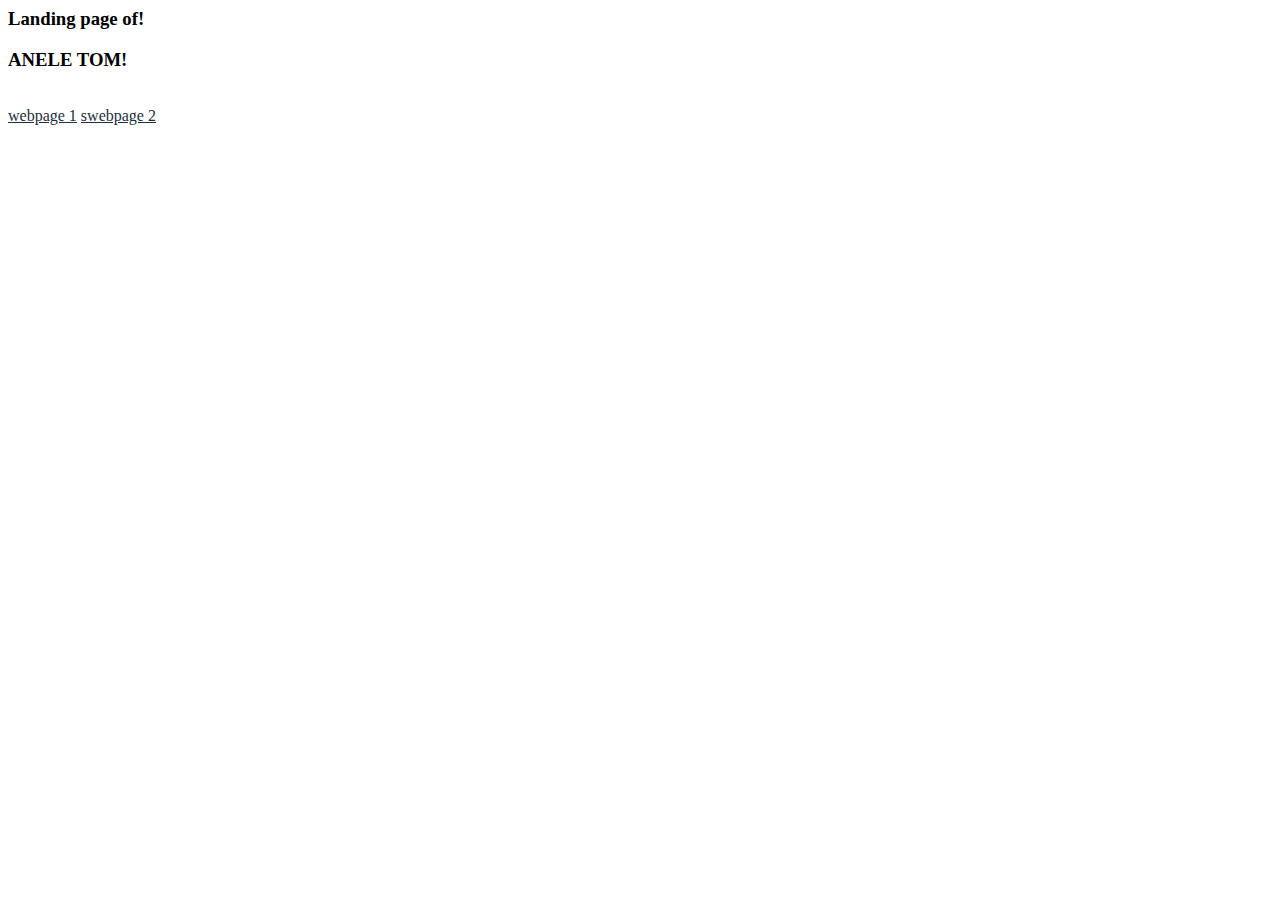
<file: index.html>
<!DOCTYPE HTML PUBLIC "-//W3C//DTD HTML 4.0 Transitional//EN">
<html>
<head>
	<meta http-equiv="content-type" content="text/html; charset=utf-8"/>
	<title>link beteween two basic webpages</title>
	<meta name="generator" content="LibreOffice 5.1.6.2 (Linux)"/>
	<meta name="created" content="2018-03-06T09:27:17.296669536"/>
	<meta name="changed" content="00:00:00"/>
	<style type="text/css">
		.container a {
			color: #212f3d ;
		}
		a:hover {
			background-color:#fadbd8;
			font-size: 18px;
			border: 1px solid #fff;
			border-radius: 5px;
			color: #fff;
			padding: 2px;
			transition: 0.5s ease-in-out;
		}
	</style>
</head>
<body>
	<div class="container">
		<h3>Landing page of!</h3>
		<h3>ANELE TOM!</h3>
		<br>
		<a href="webpage/basic-index.html" target="_blank">webpage 1</a>
		<a href="Skeleton/index.html" target="_blank">swebpage 2</a>
	</div>
</p>
</body>
</html>
</file>
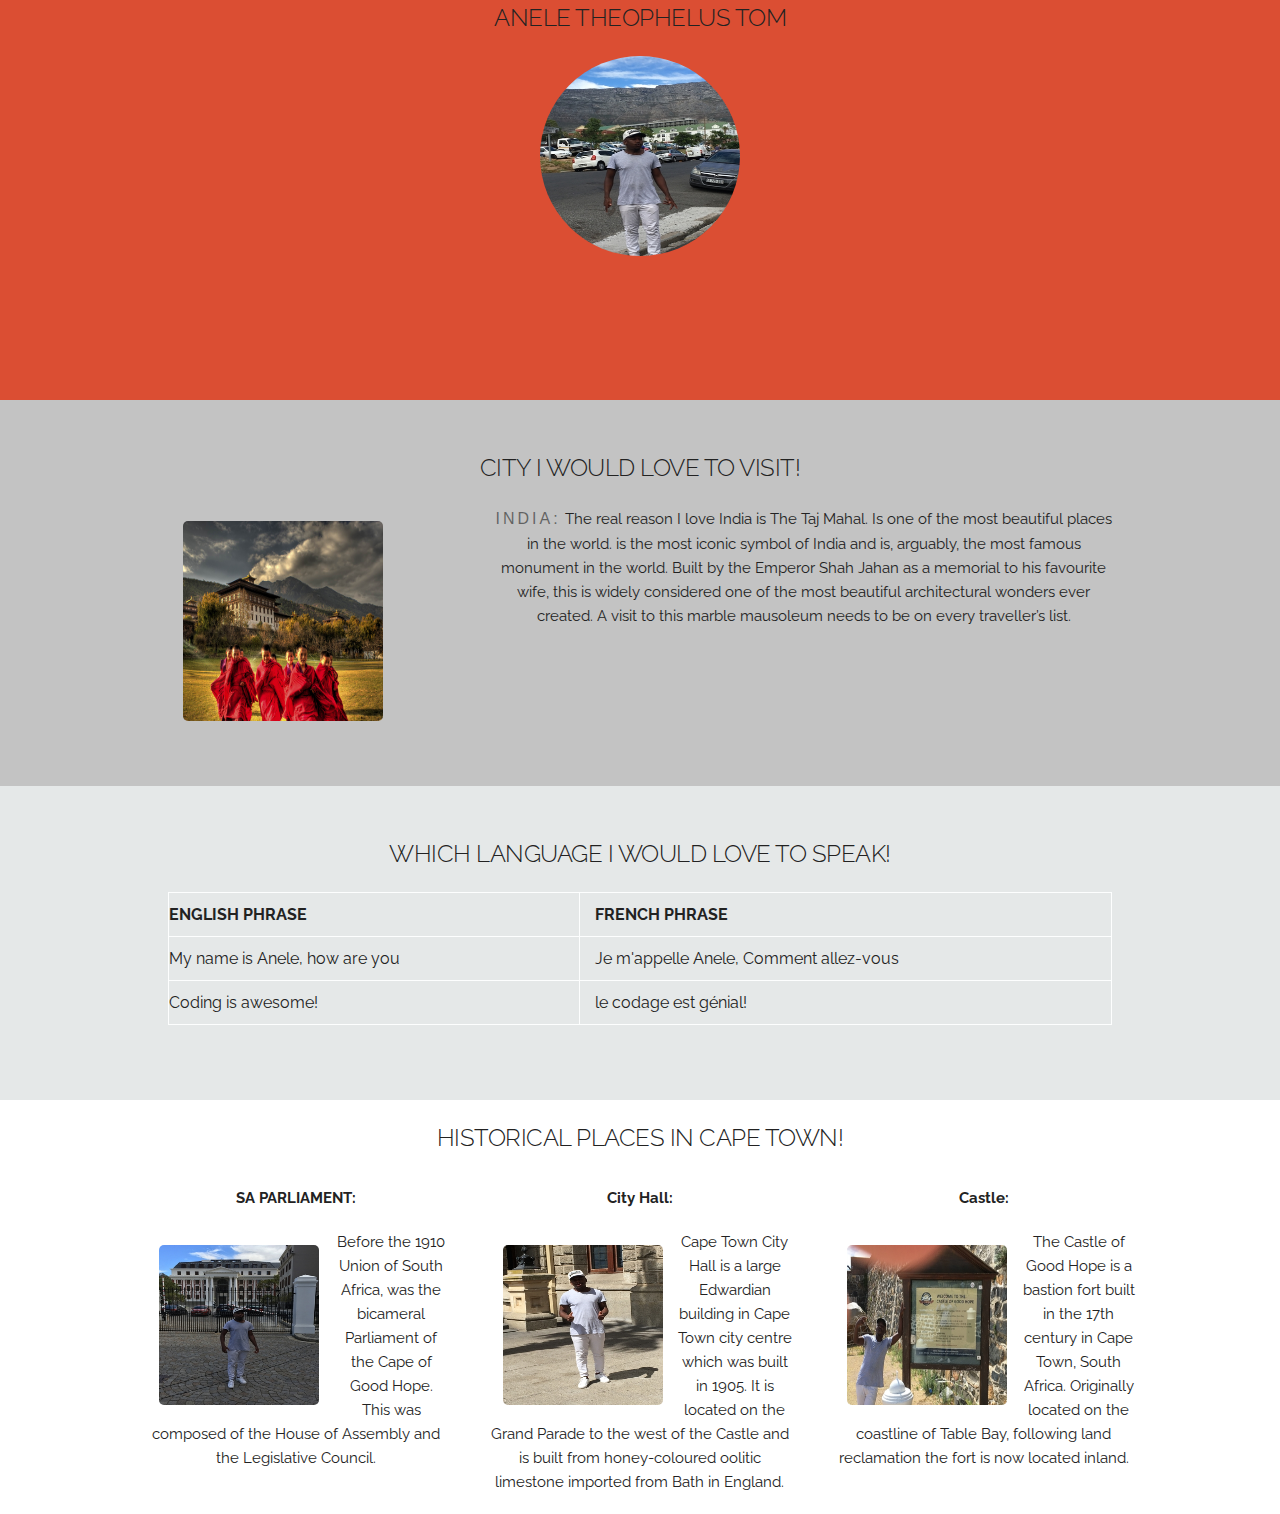
<file: Skeleton/index.html>
<html lang="en">

<head>

    <!-- Basic Page Needs
  –––––––––––––––––––––––––––––––––––––––––––––––––– -->
    <meta charset="utf-8">
    <title>skeleton basic webpage</title>
    <meta name="description" content="">
    <meta name="author" content="">

    <!-- Mobile Specific Metas
  –––––––––––––––––––––––––––––––––––––––––––––––––– -->
    <meta name="viewport" content="width=device-width, initial-scale=1">

    <!-- FONT
  –––––––––––––––––––––––––––––––––––––––––––––––––– -->
    <link href="//fonts.googleapis.com/css?family=Raleway:400,300,600" rel="stylesheet" type="text/css">

    <!-- CSS
  –––––––––––––––––––––––––––––––––––––––––––––––––– -->
    <link rel="stylesheet" href="css/design.css">
    <link rel="stylesheet" href="css/normalize.css">
    <link rel="stylesheet" href="css/skeleton.css">

    <!-- Favicon
  –––––––––––––––––––––––––––––––––––––––––––––––––– -->
    <link rel="icon" type="image/png" href="images/favicon.png">

</head>

<body>

    <!-- header section
  –––––––––––––––––––––––––––––––––––––––––––––––––– -->
    <section class="header">
        <h5>ANELE THEOPHELUS TOM</h5>
        <div class="container">
            <div class="row">
                <img src="../Skeleton/images/table-mountain.jpg" alt="table mountain" style="width: 200px; height: 200px; border-radius: 50%;">
            </div>
        </div>
    </section>
    <!-- End header section
  –––––––––––––––––––––––––––––––––––––––––––––––––– -->


    <!-- which city section
  –––––––––––––––––––––––––––––––––––––––––––––––––– -->
    <section class="which-city u-full-width">
        <div class="container">
            <h5>CITY I WOULD LOVE TO VISIT!</h5>
            <div class="row">
                <div class="four columns">
                    <img class="u-max-full-width" src="../Skeleton/images/2936.png" alt="Taj Mahal" style="width: 200px; height: 200px; border-radius: 5px;">
                </div>
                <div class="eight columns u-max-full-width">
                    <span>INDIA:</span> The real reason I love India is The Taj Mahal. Is one of the
                    most beautiful places in the world. is the most iconic symbol of India and is, arguably,
                    the most famous monument in the world. Built by the Emperor Shah Jahan as a memorial to his favourite wife,
                    this is widely considered one of the most beautiful architectural wonders ever created.
                    A visit to this marble mausoleum needs to be on every traveller’s list.
                </div>
            </div>
          </div>
    </section>

    <!-- End which city sectionSkeleton/images/2936.pngSkeleton/images/2936.png
  –––––––––––––––––––––––––––––––––––––––––––––––––– -->
    <!-- langauge i would love to speak section
  –––––––––––––––––––––––––––––––––––––––––––––––––– -->
    <section class="w-language">
        <div class="container">
            <h5>WHICH LANGUAGE I WOULD LOVE TO SPEAK!</h5>
            <table class="u-full-width">
                <thead>
                    <tr>
                        <th>ENGLISH PHRASE</th>
                        <th>FRENCH PHRASE</th>
                    </tr>
                </thead>
                <tbody>
                    <tr>
                        <td>My name is Anele, how are you</td>
                        <td>Je m'appelle Anele, Comment allez-vous</td>
                    </tr>
                    <tr>
                        <td>Coding is awesome!</td>
                        <td>le codage est génial!</td>
                    </tr>
                </tbody>
            </table>
        </div>
    </section>

    <!-- End which city section
    –––––––––––––––––––––––––––––––––––––––––––––––––– -->
  <!-- historical places section
–––––––––––––––––––––––––––––––––––––––––––––––––– -->
  <section class="h-places u-full-width">
    <div class="container">
          <h5>HISTORICAL PLACES IN CAPE TOWN!</h5>
          <div class="row">
              <div class="four columns">
                <h6><b>SA PARLIAMENT:</b></h6>
                  <img class="u-max-full-width" src="../Skeleton/images/parliament.jpg" alt="SA Parliament" style="width: 160px; height: 160px; border-radius: 5px;">
                  Before the 1910 Union of South Africa, was the bicameral Parliament of the Cape of Good Hope.
                  This was composed of the House of Assembly and the Legislative Council.
              </div>
              <div class="four columns">
                <h6><b>City Hall:</b></h6>
                  <img class="u-max-full-width" src="../Skeleton/images/city-hall.jpg" alt="City hall" style="width: 160px; height: 160px; border-radius: 5px;">
                    Cape Town City Hall is a large Edwardian building in Cape Town city centre which was built in 1905.
                    It is located on the Grand Parade to the west of the Castle and is built from honey-coloured oolitic limestone imported from Bath in England.
                </div>
              <div class="four columns">
                <h6><b>Castle:</b></h6>
                  <img class="u-max-full-width" src="../Skeleton/images/castle.jpg" alt="Castle" style="width: 160px; height: 160px; border-radius: 5px;">
                    The Castle of Good Hope is a bastion fort built in the 17th century in Cape Town, South Africa.
                    Originally located on the coastline of Table Bay, following land reclamation the fort is now located inland.
                </div>
          </div>
        </div>
  </section>

  <!-- historical section section
–––––––––––––––––––––––––––––––––––––––––––––––––– -->

</body>

</html>
</file>
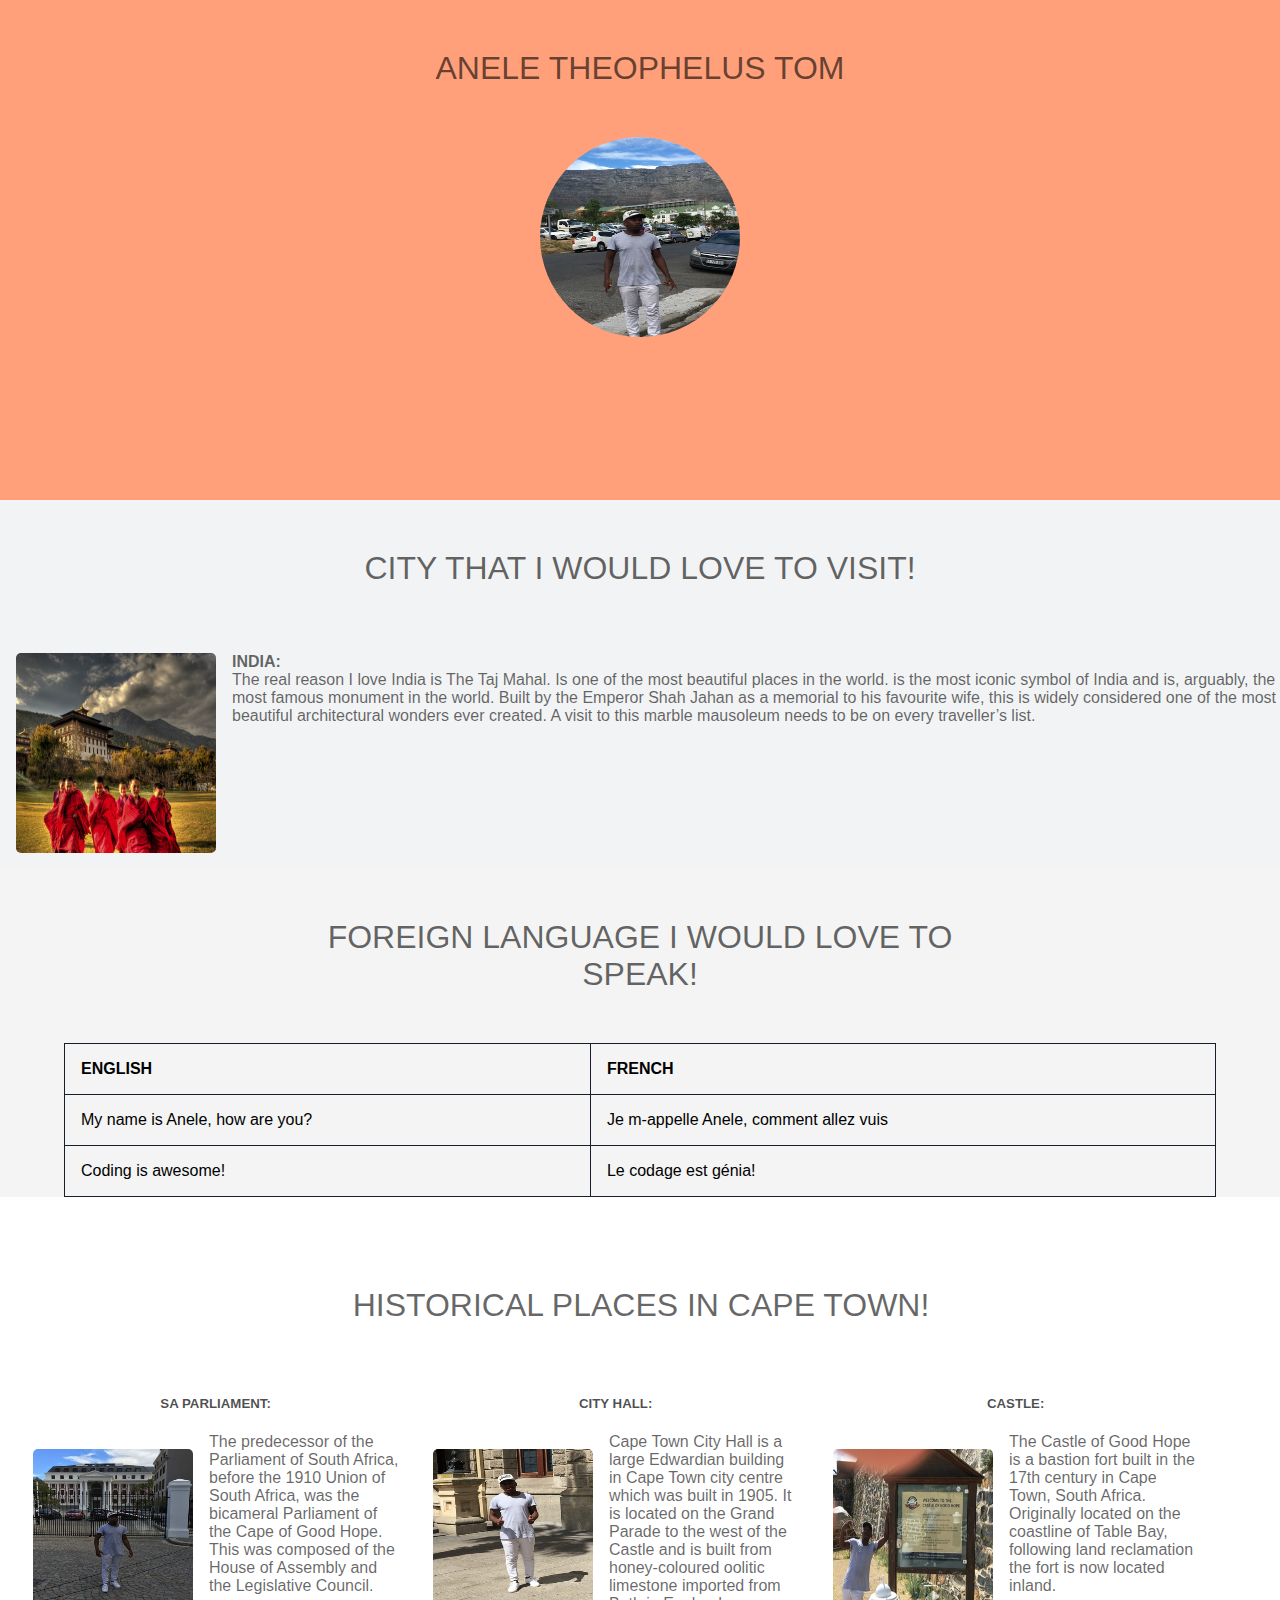
<file: webpage/basic-index.html>
<!DOCTYPE>

<html>
<head>
    <title>basic webpage</title>
    <meta charset="utf-8">
    <meta name="viewport" content="width=device-width, initial-scale=1.0">
    <!--Css plugins-->
    <link rel="stylesheet" type="text/css" href="assets/design.css">
</head>
<bod>
    <div class="container" style="width: 100%">
    <section class="header-box">
        <h1>ANELE THEOPHELUS TOM</h1>
        <img src="assets/images/table-mountain.jpg" alt=" table-mountain">
    </section>
        <!---                      WHICH CITY SECTION                     --->
        <section class="city">
          <h1>CITY THAT I WOULD LOVE TO VISIT!</h1>
          <img src="assets/images/2936.png" alt="The Taj Mahal" style="width: 200px; height: 200px; border-radius: 5px;" class="w-city">
              <p><span><b>INDIA:</b></span></br>
              The real reason I love India is The Taj Mahal. Is one of the
              most beautiful places in the world. is the most iconic symbol of India and is, arguably,
               the most famous monument in the world. Built by the Emperor Shah Jahan as a memorial to his favourite wife,
               this is widely considered one of the most beautiful architectural wonders ever created.
              A visit to this marble mausoleum needs to be on every traveller’s list.</p>
        </section>
      <!--language section -->
        <section class="language">
          <h1>FOREIGN LANGUAGE I WOULD LOVE TO SPEAK!</h1>
          <table>
            <tr>
              <th>ENGLISH</th>
              <th/>FRENCH</th>
            </tr>
            <tr>
              <td>My name is Anele, how are you?</td>
              <td>Je m-appelle Anele, comment allez vuis</td>
            </tr>
            <tr>
              <td>Coding is awesome!</td>
              <td>Le codage est génia!</td>
            </tr>
          </table>
        </section>
        <section class="h-places">
          <h1>HISTORICAL PLACES IN CAPE TOWN!</h1>
          <div class="inline">
            <h5>SA PARLIAMENT:</h5>
            <img src="assets/images/parliament.jpg" alt="SA Parliament" style="width: 160px; height: 160px; border-radius: 5px;">
            The predecessor of the Parliament of South Africa, before the 1910 Union of South Africa, was the bicameral Parliament of the Cape of Good Hope. This was composed of the House of Assembly and the Legislative Council.
          </div>
          <div class="inline">
            <h5>CITY HALL:</h5>
            <img src="assets/images/city-hall.jpg" alt="City hall" style="width: 160px; height: 160px; border-radius: 5px;">
            <p>Cape Town City Hall is a large Edwardian building in Cape Town city centre which was built in 1905. It is located on the Grand Parade to the west of the Castle and is built from honey-coloured oolitic limestone imported from Bath in England.</p>
              </div>
             <div class="inline">
               <h5>CASTLE:</h5>
               <img src="assets/images/castle.jpg" alt="Castle" style="width: 160px; height: 160px; border-radius: 5px;">
               <p>The Castle of Good Hope is a bastion fort built in the 17th century in Cape Town, South Africa. Originally located on the coastline of Table Bay, following land reclamation the fort is now located inland.</p>
               </section>
             </div>
      </div>
</bod>
</html>
</file>
<file: Skeleton/css/design.css>
html,
body {
    margin: 0px;
    padding: 0px;
}


/* styling header section */

.header {
    background-color: rgb(219, 78, 51);
    text-align: center;
    letter-spacing: 5px;
    height: 400px;
}

/* WHICH CITY */

.which-city {
    background-color: #c3c3c3;
    text-align: center;
    padding: 50px;
}
span {
  font-family: sans-serif;
  font-size: 16px;
  font-weight: 300;
  letter-spacing: 3px;
  color: rgba(0,0,0,0.5);
}


/* which language */

.w-language {
    background-color:  #e5e8e8;
    text-align: center;
    padding: 50px;
}
/* HISTORICAL PLACES */

.h-places {
    background-color: #fff;
    text-align: center;
    padding: 20px;
    width: auto;
}
.four.columns h6{
  padding-top: 10px;
}
.four.columns img{
  margin: 1em;
  float: left;
  overflow: hidden;
}

@media screen and (min-width: 320px){
  .six.columns {
    text-align: center;
    width: auto;

  }

}
</file>
<file: Skeleton/css/skeleton.css>
/*
* Skeleton V2.0.4
* Copyright 2014, Dave Gamache
* www.getskeleton.com
* Free to use under the MIT license.
* http://www.opensource.org/licenses/mit-license.php
* 12/29/2014
*/


/* Table of contents
––––––––––––––––––––––––––––––––––––––––––––––––––
- Grid
- Base Styles
- Typography
- Links
- Buttons
- Forms
- Lists
- Code
- Tables
- Spacing
- Utilities
- Clearing
- Media Queries
*/


/* Grid
–––––––––––––––––––––––––––––––––––––––––––––––––– */

.container {
    position: relative;
    width: 100%;
    max-width: 1024px;
    margin: 0 auto;
    padding: 0 20px;
    box-sizing: border-box;
}

.column,
.columns {
    width: 100%;
    float: left;
    box-sizing: border-box;
}


/* For devices larger than 400px */

@media (min-width: 400px) {
    .container {
        width: 85%;
        padding: 0;
    }
}


/* For devices larger than 550px */

@media (min-width: 550px) {
    .container {
        width: 80%;
    }
    .column,
    .columns {
        margin-left: 4%;
    }
    .column:first-child,
    .columns:first-child {
        margin-left: 0;
    }
    .one.column,
    .one.columns {
        width: 4.66666666667%;
    }
    .two.columns {

      width: 13.3333333333%;
    }
    .three.columns {
        width: 22%;
    }
    .four.columns {
        width: 30.6666666667%;
    }
    .five.columns {
        width: 39.3333333333%;
    }
    .six.columns {
        width: 48%;
    }
    .seven.columns {
        width: 56.6666666667%;
    }
    .eight.columns {
        width: 65.3333333333%;
    }
    .nine.columns {
        width: 74.0%;
    }
    .ten.columns {
        width: 82.6666666667%;
    }
    .eleven.columns {
        width: 91.3333333333%;
    }
    .twelve.columns {
        width: 100%;
        margin-left: 0;
    }
    .one-third.column {
        width: 30.6666666667%;
    }
    .two-thirds.column {
        width: 65.3333333333%;
    }
    .one-half.column {
        width: 48%;
    }
    /* Offsets */
    .offset-by-one.column,
    .offset-by-one.columns {
        margin-left: 8.66666666667%;
    }
    .offset-by-two.column,
    .offset-by-two.columns {
        margin-left: 17.3333333333%;
    }
    .offset-by-three.column,
    .offset-by-three.columns {
        margin-left: 26%;
    }
    .offset-by-four.column,
    .offset-by-four.columns {
        margin-left: 34.6666666667%;
    }
    .offset-by-five.column,
    .offset-by-five.columns {
        margin-left: 43.3333333333%;
    }
    .offset-by-six.column,
    .offset-by-six.columns {
        margin-left: 52%;
    }
    .offset-by-seven.column,
    .offset-by-seven.columns {
        margin-left: 60.6666666667%;
    }
    .offset-by-eight.column,
    .offset-by-eight.columns {
        margin-left: 69.3333333333%;
    }
    .offset-by-nine.column,
    .offset-by-nine.columns {
        margin-left: 78.0%;
    }
    .offset-by-ten.column,
    .offset-by-ten.columns {
        margin-left: 86.6666666667%;
    }
    .offset-by-eleven.column,
    .offset-by-eleven.columns {
        margin-left: 95.3333333333%;
    }
    .offset-by-one-third.column,
    .offset-by-one-third.columns {
        margin-left: 34.6666666667%;
    }
    .offset-by-two-thirds.column,
    .offset-by-two-thirds.columns {
        margin-left: 69.3333333333%;
    }
    .offset-by-one-half.column,
    .offset-by-one-half.columns {
        margin-left: 52%;
    }
}


/* Base Styles
–––––––––––––––––––––––––––––––––––––––––––––––––– */


/* NOTE
html is set to 62.5% so that all the REM measurements throughout Skeleton
are based on 10px sizing. So basically 1.5rem = 15px :) */

html {
    font-size: 62.5%;
}

body {
    font-size: 1.5em;
    /* currently ems cause chrome bug misinterpreting rems on body element */
    line-height: 1.6;
    font-weight: 400;
    font-family: "Raleway", "HelveticaNeue", "Helvetica Neue", Helvetica, Arial, sans-serif;
    color: #222;
}


/* Typography
–––––––––––––––––––––––––––––––––––––––––––––––––– */

h1,
h2,
h3,
h4,
h5,
h6 {
    margin-top: 0;
    margin-bottom: 2rem;
    font-weight: 300;
}

h1 {
    font-size: 4.0rem;
    line-height: 1.2;
    letter-spacing: -.1rem;
}

h2 {
    font-size: 3.6rem;
    line-height: 1.25;
    letter-spacing: -.1rem;
}

h3 {
    font-size: 3.0rem;
    line-height: 1.3;
    letter-spacing: -.1rem;
}

h4 {
    font-size: 2.4rem;
    line-height: 1.35;
    letter-spacing: -.08rem;
}

h5 {
    font-size: 1.8rem;
    line-height: 1.5;
    letter-spacing: -.05rem;
}

h6 {
    font-size: 1.5rem;
    line-height: 1.6;
    letter-spacing: 0;
}


/* Larger than phablet */

@media (min-width: 550px) {
    h1 {
        font-size: 5.0rem;
    }
    h2 {
        font-size: 4.2rem;
    }
    h3 {
        font-size: 3.6rem;
    }
    h4 {
        font-size: 3.0rem;
    }
    h5 {
        font-size: 2.4rem;
    }
    h6 {
        font-size: 1.5rem;
    }
}

p {
    margin-top: 0;
}


/* Links
–––––––––––––––––––––––––––––––––––––––––––––––––– */

a {
    color: #1EAEDB;
}

a:hover {
    color: #0FA0CE;
}


/* Buttons
–––––––––––––––––––––––––––––––––––––––––––––––––– */

.button,
button,
input[type="submit"],
input[type="reset"],
input[type="button"] {
    display: inline-block;
    height: 38px;
    padding: 0 30px;
    color: #555;
    text-align: center;
    font-size: 11px;
    font-weight: 600;
    line-height: 38px;
    letter-spacing: .1rem;
    text-transform: uppercase;
    text-decoration: none;
    white-space: nowrap;
    background-color: transparent;
    border-radius: 4px;
    border: 1px solid #bbb;
    cursor: pointer;
    box-sizing: border-box;
}

.button:hover,
button:hover,
input[type="submit"]:hover,
input[type="reset"]:hover,
input[type="button"]:hover,
.button:focus,
button:focus,
input[type="submit"]:focus,
input[type="reset"]:focus,
input[type="button"]:focus {
    color: #333;
    border-color: #888;
    outline: 0;
}

.button.button-primary,
button.button-primary,
input[type="submit"].button-primary,
input[type="reset"].button-primary,
input[type="button"].button-primary {
    color: #FFF;
    background-color: #33C3F0;
    border-color: #33C3F0;
}

.button.button-primary:hover,
button.button-primary:hover,
input[type="submit"].button-primary:hover,
input[type="reset"].button-primary:hover,
input[type="button"].button-primary:hover,
.button.button-primary:focus,
button.button-primary:focus,
input[type="submit"].button-primary:focus,
input[type="reset"].button-primary:focus,
input[type="button"].button-primary:focus {
    color: #FFF;
    background-color: #1EAEDB;
    border-color: #1EAEDB;
}


/* Forms
–––––––––––––––––––––––––––––––––––––––––––––––––– */

input[type="email"],
input[type="number"],
input[type="search"],
input[type="text"],
input[type="tel"],
input[type="url"],
input[type="password"],
textarea,
select {
    height: 38px;
    padding: 6px 10px;
    /* The 6px vertically centers text on FF, ignored by Webkit */
    background-color: #fff;
    border: 1px solid #D1D1D1;
    border-radius: 4px;
    box-shadow: none;
    box-sizing: border-box;
}


/* Removes awkward default styles on some inputs for iOS */

input[type="email"],
input[type="number"],
input[type="search"],
input[type="text"],
input[type="tel"],
input[type="url"],
input[type="password"],
textarea {
    -webkit-appearance: none;
    -moz-appearance: none;
    appearance: none;
}

textarea {
    min-height: 65px;
    padding-top: 6px;
    padding-bottom: 6px;
}

input[type="email"]:focus,
input[type="number"]:focus,
input[type="search"]:focus,
input[type="text"]:focus,
input[type="tel"]:focus,
input[type="url"]:focus,
input[type="password"]:focus,
textarea:focus,
select:focus {
    border: 1px solid #33C3F0;
    outline: 0;
}

label,
legend {
    display: block;
    margin-bottom: .5rem;
    font-weight: 600;
}

fieldset {
    padding: 0;
    border-width: 0;
}

input[type="checkbox"],
input[type="radio"] {
    display: inline;
}

label>.label-body {
    display: inline-block;
    margin-left: .5rem;
    font-weight: normal;
}


/* Lists
–––––––––––––––––––––––––––––––––––––––––––––––––– */

ul {
    list-style: circle inside;
}

ol {
    list-style: decimal inside;
}

ol,
ul {
    padding-left: 0;
    margin-top: 0;
}

ul ul,
ul ol,
ol ol,
ol ul {
    margin: 1.5rem 0 1.5rem 3rem;
    font-size: 90%;
}

li {
  margin-top: 1em;
    margin-bottom: 1rem;
}


/* Code
–––––––––––––––––––––––––––––––––––––––––––––––––– */

code {
    padding: .2rem .5rem;
    margin: 0 .2rem;
    font-size: 90%;
    white-space: nowrap;
    background: #F1F1F1;
    border: 1px solid #E1E1E1;
    border-radius: 4px;
}

pre>code {
    display: block;
    padding: 1rem 1.5rem;
    white-space: pre;
}


/* Tables
–––––––––––––––––––––––––––––––––––––––––––––––––– */

th,
td {
    padding: 12px 15px;
    text-align: left;
    border: 1px solid  #fdfefe;
}

th:first-child,
td:first-child {
    padding-left: 0;
}

th:last-child,
td:last-child {
    padding-right: 0;
}


/* Spacing
–––––––––––––––––––––––––––––––––––––––––––––––––– */

button,
.button {
    margin-bottom: 1rem;
}

input,
textarea,
select,
fieldset {
    margin-bottom: 1.5rem;
}

pre,
blockquote,
dl,
figure,
table,
p,
ul,
ol,
form {
    margin-bottom: 2.5rem;
}


/* Utilities
–––––––––––––––––––––––––––––––––––––––––––––––––– */

.u-full-width {
    width: 100%;
    box-sizing: border-box;
}

.u-max-full-width {
    max-width: 100%;
    box-sizing: border-box;
}

.u-pull-right {
    float: right;
}

.u-pull-left {
    float: left;
}


/* Misc
–––––––––––––––––––––––––––––––––––––––––––––––––– */

hr {
    margin-top: 3rem;
    margin-bottom: 3.5rem;
    border-width: 0;
    border-top: 1px solid #E1E1E1;
}


/* Clearing
–––––––––––––––––––––––––––––––––––––––––––––––––– */


/* Self Clearing Goodness */

.container:after,
.row:after,
.u-cf {
    content: "";
    display: table;
    clear: both;
}


/* Media Queries
–––––––––––––––––––––––––––––––––––––––––––––––––– */


/*
Note: The best way to structure the use of media queries is to create the queries
near the relevant code. For example, if you wanted to change the styles for buttons
on small devices, paste the mobile query code up in the buttons section and style it
there.
*/


/* Larger than mobile */

@media (min-width: 400px) {}


/* Larger than phablet (also point when grid becomes active) */

@media (min-width: 550px) {}


/* Larger than tablet */

@media (min-width: 750px) {}


/* Larger than desktop */

@media (min-width: 1000px) {}


/* Larger than Desktop HD */

@media (min-width: 1200px) {}
</file>
<file: webpage/assets/design.css>
html,
        body {
            font-family: -apple-system, BlinkMacSystemFont, 'Segoe UI', Roboto, Oxygen, Ubuntu, Cantarell, 'Open Sans', 'Helvetica Neue', sans-serif;
            margin: 0;
            padding: 0;
            width: 100%;
        }

        .container {
          height: 100%;
        }

        h1 {
            color: rgba(0, 0, 0, 0.6);
            font-weight: 400;
            padding: 50px 0;
            max-width: 640px;
            text-align: center;
            margin: 0 auto;
        }

      /*  which city */
      .city {
        color: rgba(0,0,0,0.6);
        background-color: #f2f3f4;
        overflow: auto;
        1
      }
      .city img {
        float: left;
        width: 400px;
        height: 200px;
        margin: 1em
      }
      .city p{
        letter-spacing:normal;
        font-family: sans-serif;

      }


        /*foreign language*/
        .language {
        background-color: #f4f4f4;
      }
        table {
          margin: auto;
          margin-bottom: 40px;
          border: 1px solid  #17202a;
          width:90%;
          border-collapse: collapse;
        }

        th, td {
          border: 1px solid  #17202a;
          text-align: left;
          padding: 16px;
        }
        /* styling header section */
        .header-box {
            text-align: center;
            height: 500px;
            width: 100%;
            background-color: lightsalmon;
        }
        .header-box img {
            height: 200px;
            width: 200px;
            border-radius: 50%;
        }
        /*Styling content section */

          .h-places {
              width: 100%;
              margin: 1px;
              color: rgba(0, 0, 0, 0.6);
              box-sizing: border-box;
          }

          .inline {
              float: left;
              width: 100%;
              margin: auto;
              box-sizing: border-box;
          }

          .inline img {
              float: left;
              margin: 1em;
              overflow: hidden;
          }

          .inline h5 {
            color: rgba(0,0,0,0.7);
              font-weight: bold;
              text-align: center;
              margin-left: 1em;
              overflow: hidden;
          }

          @media screen and (min-width: 410px) {
              .h-places {
                  width: 100%;
                  padding: 0px;
              }
          }
          /* when the media is egual to 508px */

          @media screen and (min-width: 508px) {
              .h-places {
                  width: 100%;
              }
              .inline {
                  margin-left: 1em;
                  width: 30%;
              }
          }
</file>
